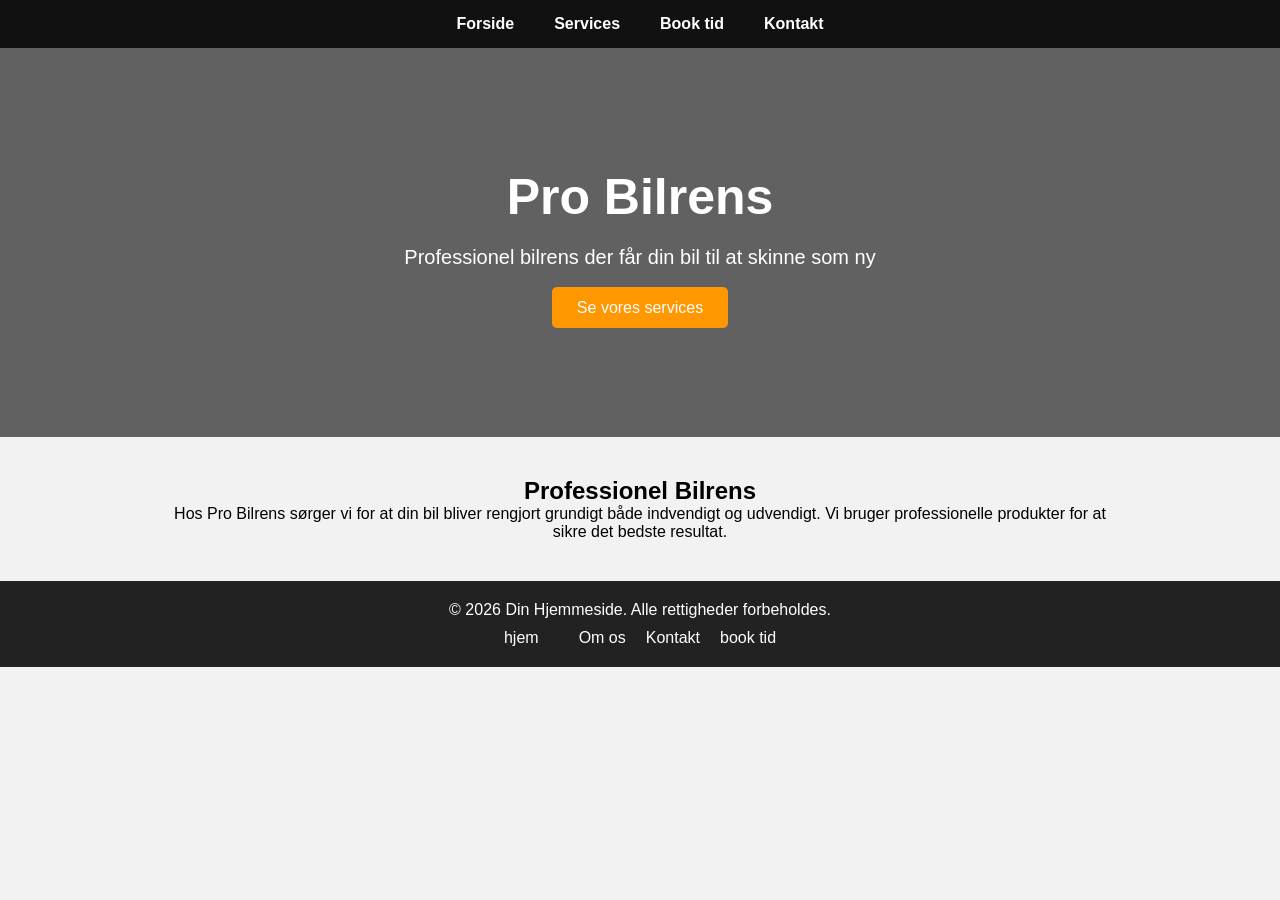
<file: index.html>
<!DOCTYPE html>
<html lang="da">
<head>
<meta charset="UTF-8">
<meta name="viewport" content="width=device-width, initial-scale=1.0">
<title>Pro Bilrens</title>
<link rel="icon" type="image/png" href="logo2.png">
<style>

*{
margin:0;
padding:0;
box-sizing:border-box;
}

body{
font-family:Arial;
background:#f2f2f2;
}

nav{
background:#111;
padding:15px;
}

nav ul{
display:flex;
justify-content:center;
list-style:none;
}

nav li{
margin:0 20px;
}

nav a{
color:white;
text-decoration:none;
font-weight:bold;
}

nav a:hover{
color:#ff9800;
}

.hero{
background:linear-gradient(rgba(0,0,0,0.6), rgba(0,0,0,0.6)),
url("https://images.unsplash.com/photo-1503376780353-7e6692767b70");
background-size:cover;
background-position:center;
color:white;
text-align:center;
padding:120px 20px;
}

.hero h1{
font-size:50px;
margin-bottom:20px;
}

.hero p{
font-size:20px;
margin-bottom:30px;
}

.button{
background:#ff9800;
padding:12px 25px;
color:white;
text-decoration:none;
border-radius:5px;
}

.container{
max-width:1000px;
margin:auto;
padding:40px 20px;
text-align:center;
}

footer{
background:#111;
color:white;
text-align:center;
padding:20px;
}

</style>
</head>

<body>

<nav>
<ul>
<li><a href="index.html">Forside</a></li>
<li><a href="services.html">Services</a></li>
<li><a href="booking.html">Book tid</a></li>
<li><a href="kontakt.html">Kontakt</a></li>
</ul>
</nav>

<div class="hero">

<h1>Pro Bilrens</h1>

<p>Professionel bilrens der får din bil til at skinne som ny</p>

<a href="services.html" class="button">Se vores services</a>

</div>

<div class="container">

<h2>Professionel Bilrens</h2>

<p>
Hos Pro Bilrens sørger vi for at din bil bliver rengjort grundigt både indvendigt og udvendigt.
Vi bruger professionelle produkter for at sikre det bedste resultat.
</p>

</div>

<!-- Footer Start -->
<footer class="site-footer">
  <div class="footer-content">
    <p>&copy; 2026 Din Hjemmeside. Alle rettigheder forbeholdes.</p>
    <ul class="footer-links">
      <li><a href="index.html">hjem</a><li>
      <li><a href="om.html">Om os</a></li>
      <li><a href="kontakt.html">Kontakt</a></li>
      <li><a href="booking.html">book tid</a></li>
    </ul>
  </div>
</footer>

<style>
/* Footer Styling */
.site-footer {
  background-color: #222;
  color: #fff;
  text-align: center;
  padding: 20px 0;
  font-family: Arial, sans-serif;
}

.site-footer .footer-content {
  max-width: 1000px;
  margin: 0 auto;
}

.site-footer .footer-links {
  list-style: none;
  padding: 0;
  margin: 10px 0 0 0;
  display: flex;
  justify-content: center;
  gap: 20px;
}

.site-footer .footer-links li a {
  color: #fff;
  text-decoration: none;
  transition: color 0.3s;
}

.site-footer .footer-links li a:hover {
  color: #1e90ff; /* lys blå ved hover */
}
</style>
<!-- Footer End -->

</body>
</html>
</file>
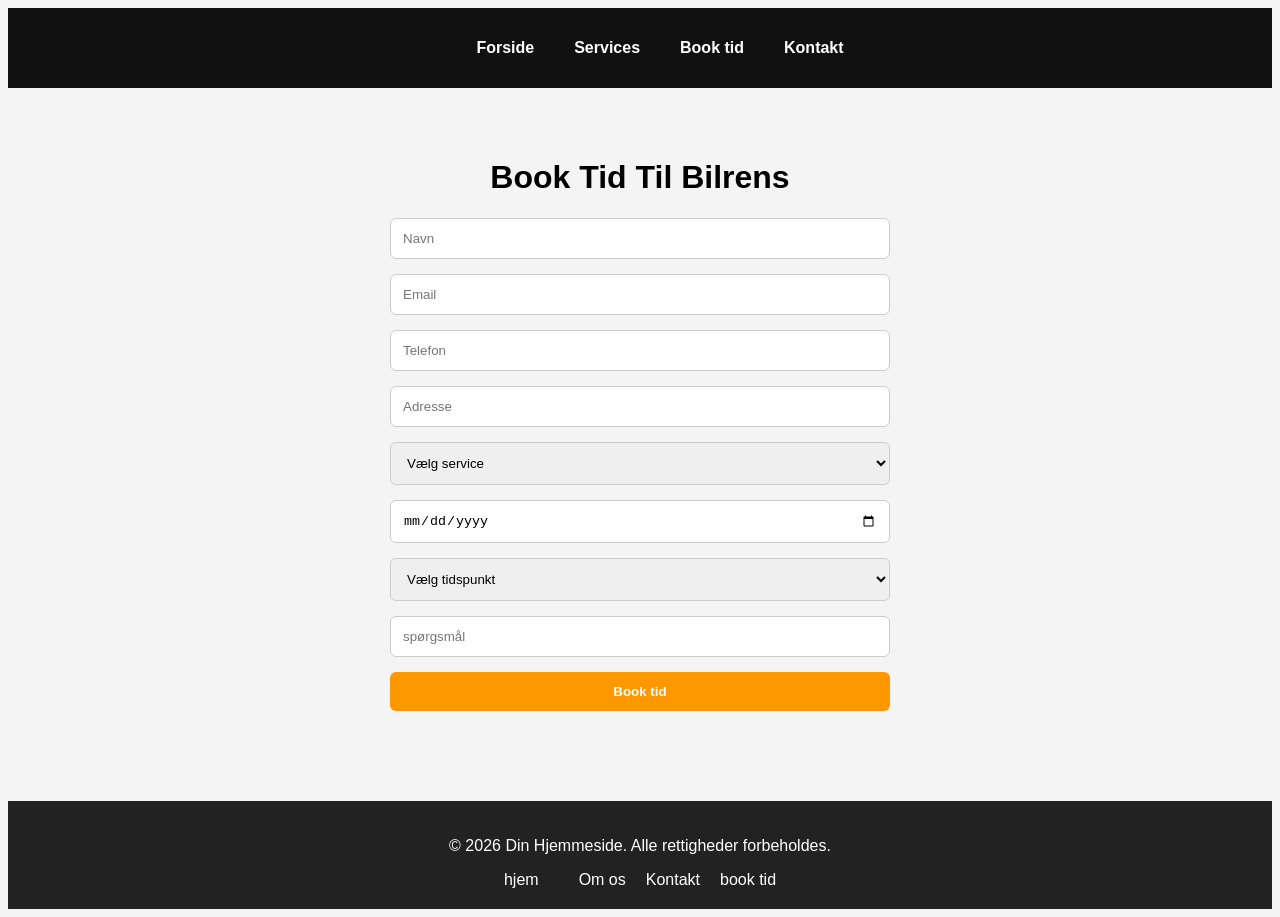
<file: anton hjemmeside/booking.html>
<!DOCTYPE html>
<html lang="da">

<head>

<meta charset="UTF-8">
<meta name="viewport" content="width=device-width, initial-scale=1.0">

<title>Book Tid</title>
<link rel="icon" type="image/png" href="logo2.png">

<style>

body{
font-family:Arial;
background:#f4f4f4;
}

nav{
background:#111;
padding:15px;
}

nav ul{
display:flex;
justify-content:center;
list-style:none;
}

nav li{
margin:0 20px;
}

nav a{
color:white;
text-decoration:none;
font-weight:bold;
}

nav a:hover{
color:#ff9800;
}

.container{
max-width:500px;
margin:auto;
padding:50px 20px;
text-align:center;
}

form{
display:flex;
flex-direction:column;
gap:15px;
}

input,select{
padding:12px;
border-radius:6px;
border:1px solid #ccc;
}

button{
background:#ff9800;
color:white;
padding:12px;
border:none;
border-radius:6px;
cursor:pointer;
font-weight:bold;
}

button:hover{
background:#e68900;
}

footer{
background:#111;
color:white;
text-align:center;
padding:20px;
margin-top:40px;
}

</style>

</head>

<body>

<nav>

<ul>

<li><a href="index.html">Forside</a></li>
<li><a href="services.html">Services</a></li>
<li><a href="booking.html">Book tid</a></li>
<li><a href="kontakt.html">Kontakt</a></li>

</ul>

</nav>

<div class="container">

<h1>Book Tid Til Bilrens</h1>

<form action="https://formspree.io/f/mbdznbba" method="POST">

<input type="text" name="Navn" placeholder="Navn" required>

<input type="email" name="Email" placeholder="Email" required>

<input type="tel" name="Telefon" placeholder="Telefon">

<input type="text" name="Adresse" placeholder="Adresse" required>

<select name="Service" required>

<option value="">Vælg service</option>

<option>Basic Bilvask</option>
<option>Indvendig Rens</option>
<option>Premium Bilrens</option>


</select>

<input type="date" name="Dato" required>

<select name="Tidspunkt" required>

<option value="">Vælg tidspunkt</option>

<option>08:00</option>
<option>09:00</option>
<option>10:00</option>
<option>11:00</option>
<option>12:00</option>
<option>13:00</option>
<option>14:00</option>
<option>15:00</option>
<option>16:00</option>
<option>17:00</option>
<option>18:00</option>
</select>

<input type="text" name="spørgsmål" placeholder="spørgsmål" >

<input type="hidden" name="_subject" value="Ny booking til Pro Bilrens">

<input type="hidden" name="_next" value="tak.html">

<button type="submit">Book tid</button>

</form>

</div>

<!-- Footer Start -->
<footer class="site-footer">
  <div class="footer-content">
    <p>&copy; 2026 Din Hjemmeside. Alle rettigheder forbeholdes.</p>
    <ul class="footer-links">
      <li><a href="index.html">hjem</a><li>
      <li><a href="om.html">Om os</a></li>
      <li><a href="kontakt.html">Kontakt</a></li>
      <li><a href="booking.html">book tid</a></li>
    </ul>
  </div>
</footer>

<style>
/* Footer Styling */
.site-footer {
  background-color: #222;
  color: #fff;
  text-align: center;
  padding: 20px 0;
  font-family: Arial, sans-serif;
}

.site-footer .footer-content {
  max-width: 1000px;
  margin: 0 auto;
}

.site-footer .footer-links {
  list-style: none;
  padding: 0;
  margin: 10px 0 0 0;
  display: flex;
  justify-content: center;
  gap: 20px;
}

.site-footer .footer-links li a {
  color: #fff;
  text-decoration: none;
  transition: color 0.3s;
}

.site-footer .footer-links li a:hover {
  color: #1e90ff; /* lys blå ved hover */
}
</style>
<!-- Footer End -->

</body>

</html>
</file>
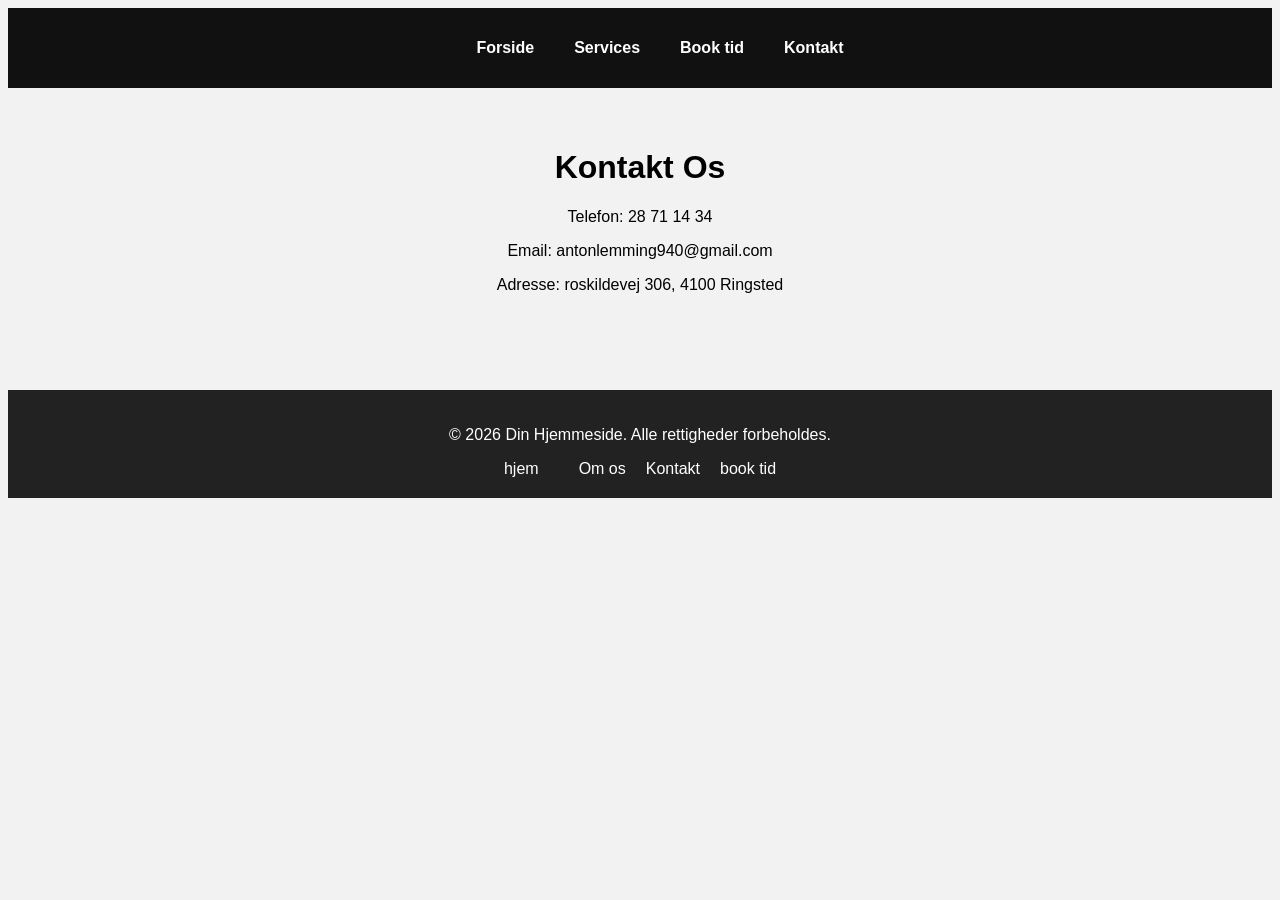
<file: anton hjemmeside/kontakt.html>
<!DOCTYPE html>
<html lang="da">
<head>
<meta charset="UTF-8">
<title>Kontakt</title>
<link rel="icon" type="image/png" href="logo2.png">

<style>

body{
font-family:Arial;
background:#f2f2f2;
text-align:center;
}

nav{
background:#111;
padding:15px;
}

nav ul{
display:flex;
justify-content:center;
list-style:none;
}

nav li{
margin:0 20px;
}

nav a{
color:white;
text-decoration:none;
font-weight:bold;
}

nav a:hover{
color:#ff9800;
}

.container{
padding:40px;
}

footer{
background:#111;
color:white;
padding:20px;
margin-top:40px;
}

</style>
</head>

<body>

<nav>
<ul>
<li><a href="index.html">Forside</a></li>
<li><a href="services.html">Services</a></li>
<li><a href="booking.html">Book tid</a></li>
<li><a href="kontakt.html">Kontakt</a></li>
</ul>
</nav>

<div class="container">

<h1>Kontakt Os</h1>

<p>Telefon: 28 71 14 34</p>

<p>Email: antonlemming940@gmail.com</p>

<p>Adresse: roskildevej 306, 4100 Ringsted</p>

</div>

<!-- Footer Start -->
<footer class="site-footer">
  <div class="footer-content">
    <p>&copy; 2026 Din Hjemmeside. Alle rettigheder forbeholdes.</p>
    <ul class="footer-links">
      <li><a href="index.html">hjem</a><li>
      <li><a href="om.html">Om os</a></li>
      <li><a href="kontakt.html">Kontakt</a></li>
      <li><a href="booking.html">book tid</a></li>
    </ul>
  </div>
</footer>

<style>
/* Footer Styling */
.site-footer {
  background-color: #222;
  color: #fff;
  text-align: center;
  padding: 20px 0;
  font-family: Arial, sans-serif;
}

.site-footer .footer-content {
  max-width: 1000px;
  margin: 0 auto;
}

.site-footer .footer-links {
  list-style: none;
  padding: 0;
  margin: 10px 0 0 0;
  display: flex;
  justify-content: center;
  gap: 20px;
}

.site-footer .footer-links li a {
  color: #fff;
  text-decoration: none;
  transition: color 0.3s;
}

.site-footer .footer-links li a:hover {
  color: #1e90ff; /* lys blå ved hover */
}
</style>
<!-- Footer End -->
</body>
</html>
</file>
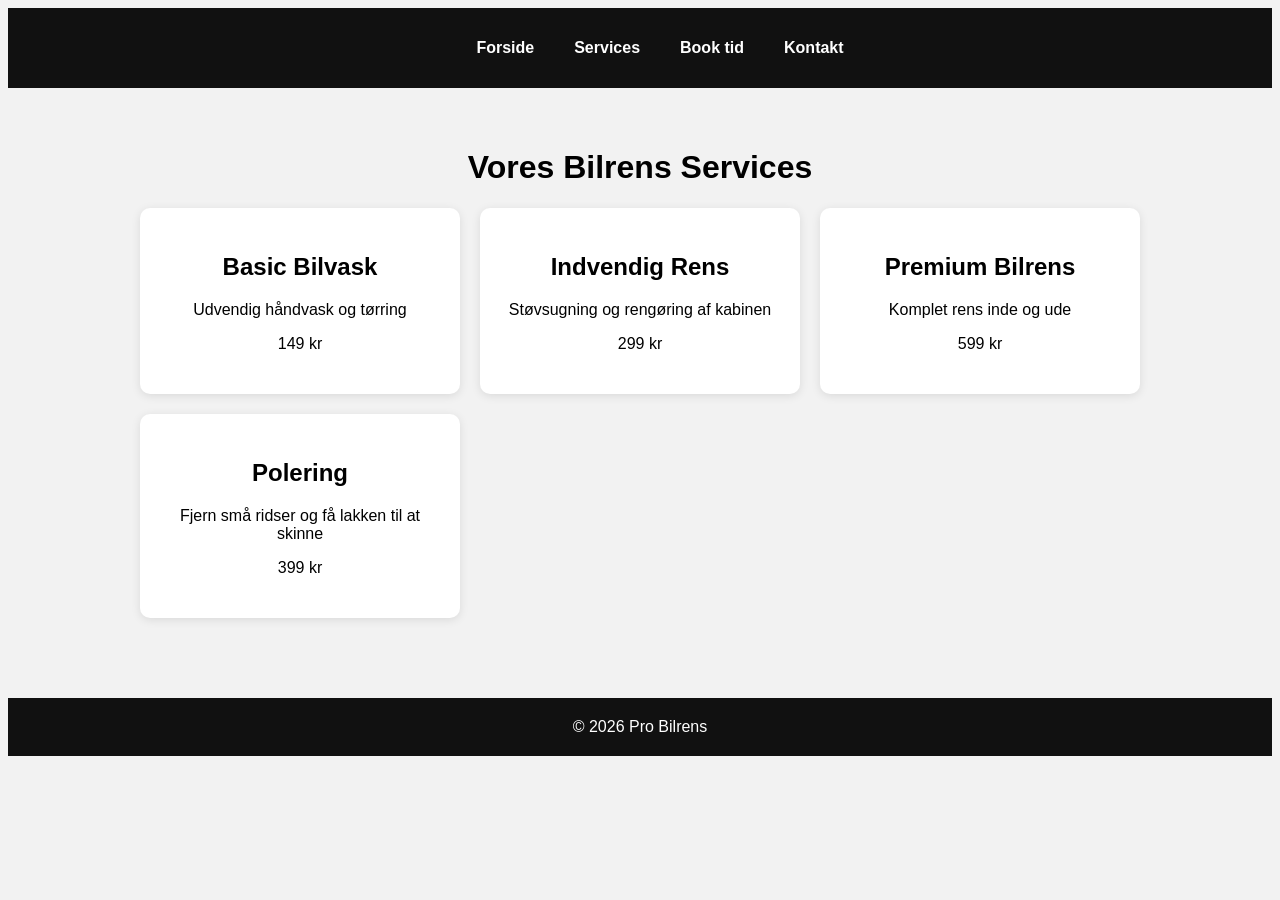
<file: anton hjemmeside/kurv.html>
<!DOCTYPE html>
<html lang="da">
<head>
<meta charset="UTF-8">
<title>Services</title>

<style>

body{
font-family:Arial;
background:#f2f2f2;
}

nav{
background:#111;
padding:15px;
}

nav ul{
display:flex;
justify-content:center;
list-style:none;
}

nav li{
margin:0 20px;
}

nav a{
color:white;
text-decoration:none;
font-weight:bold;
}

nav a:hover{
color:#ff9800;
}

.container{
max-width:1000px;
margin:auto;
padding:40px;
text-align:center;
}

.services{
display:grid;
grid-template-columns:repeat(auto-fit,minmax(250px,1fr));
gap:20px;
}

.service{
background:white;
padding:25px;
border-radius:10px;
box-shadow:0 2px 10px rgba(0,0,0,0.1);
}

footer{
background:#111;
color:white;
text-align:center;
padding:20px;
margin-top:40px;
}

</style>
</head>

<body>

<nav>
<ul>
<li><a href="index.html">Forside</a></li>
<li><a href="services.html">Services</a></li>
<li><a href="booking.html">Book tid</a></li>
<li><a href="kontakt.html">Kontakt</a></li>
</ul>
</nav>

<div class="container">

<h1>Vores Bilrens Services</h1>

<div class="services">

<div class="service">
<h2>Basic Bilvask</h2>
<p>Udvendig håndvask og tørring</p>
<p>149 kr</p>
</div>

<div class="service">
<h2>Indvendig Rens</h2>
<p>Støvsugning og rengøring af kabinen</p>
<p>299 kr</p>
</div>

<div class="service">
<h2>Premium Bilrens</h2>
<p>Komplet rens inde og ude</p>
<p>599 kr</p>
</div>

<div class="service">
<h2>Polering</h2>
<p>Fjern små ridser og få lakken til at skinne</p>
<p>399 kr</p>
</div>

</div>

</div>

<footer>

© 2026 Pro Bilrens

</footer>

</body>
</html>
</file>
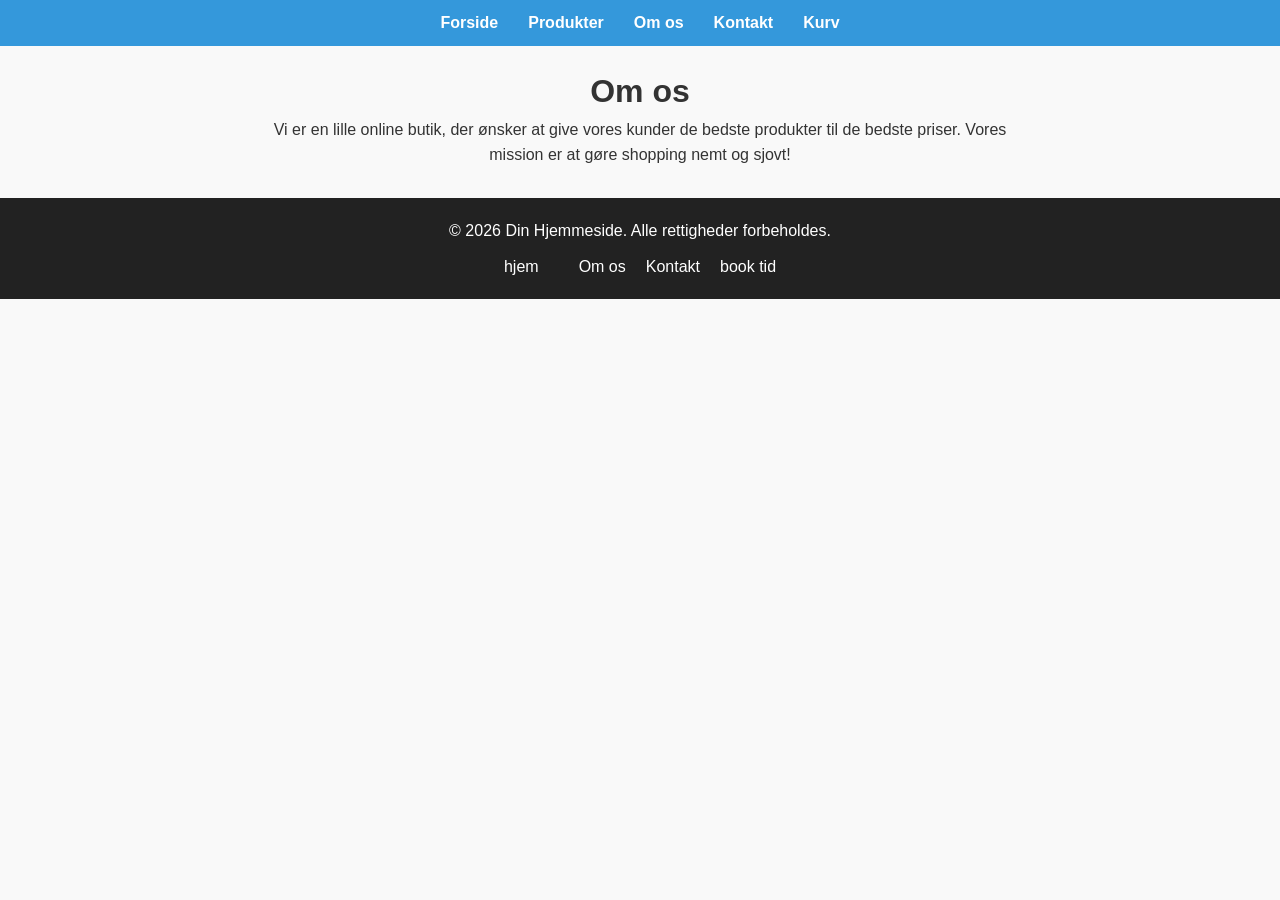
<file: anton hjemmeside/om.html>
<!DOCTYPE html>
<html lang="da">
<head>
    <meta charset="UTF-8">
    <meta name="viewport" content="width=device-width, initial-scale=1.0">
    <title>0 lives-shop/om os</title>
<link rel="icon" type="image/png" href="logo2.png">
    <style>
        *{margin:0; padding:0; box-sizing:border-box;}
        body{font-family:Arial,sans-serif; background:#f9f9f9; color:#333; line-height:1.6; text-align:center;}
        nav{background:#3498db; padding:10px 0;}
        nav ul{list-style:none; display:flex; justify-content:center;}
        nav ul li{margin:0 15px;}
        nav ul li a{text-decoration:none; color:white; font-weight:bold;}
        nav ul li a:hover{color:#ffd700;}
        .container{max-width:800px; margin:20px auto; padding:0 20px;}
        footer{background:#2c3e50; color:white; text-align:center; padding:15px; margin-top:30px;}
    </style>
</head>
<body>
    <nav>
        <ul>
            <li><a href="index.html">Forside</a></li>
            <li><a href="produkter.html">Produkter</a></li>
            <li><a href="om.html">Om os</a></li>
            <li><a href="kontakt.html">Kontakt</a></li>
            <li><a href="kurv.html">Kurv</a></li>
        </ul>
    </nav>

    <div class="container">
        <h1>Om os</h1>
        <p>Vi er en lille online butik, der ønsker at give vores kunder de bedste produkter til de bedste priser. Vores mission er at gøre shopping nemt og sjovt!</p>
    </div>

    <!-- Footer Start -->
<footer class="site-footer">
  <div class="footer-content">
    <p>&copy; 2026 Din Hjemmeside. Alle rettigheder forbeholdes.</p>
    <ul class="footer-links">
      <li><a href="index.html">hjem</a><li>
      <li><a href="om.html">Om os</a></li>
      <li><a href="kontakt.html">Kontakt</a></li>
      <li><a href="booking.html">book tid</a></li>
    </ul>
  </div>
</footer>

<style>
/* Footer Styling */
.site-footer {
  background-color: #222;
  color: #fff;
  text-align: center;
  padding: 20px 0;
  font-family: Arial, sans-serif;
}

.site-footer .footer-content {
  max-width: 1000px;
  margin: 0 auto;
}

.site-footer .footer-links {
  list-style: none;
  padding: 0;
  margin: 10px 0 0 0;
  display: flex;
  justify-content: center;
  gap: 20px;
}

.site-footer .footer-links li a {
  color: #fff;
  text-decoration: none;
  transition: color 0.3s;
}

.site-footer .footer-links li a:hover {
  color: #1e90ff; /* lys blå ved hover */
}
</style>
<!-- Footer End -->
</body>
</html>
</file>
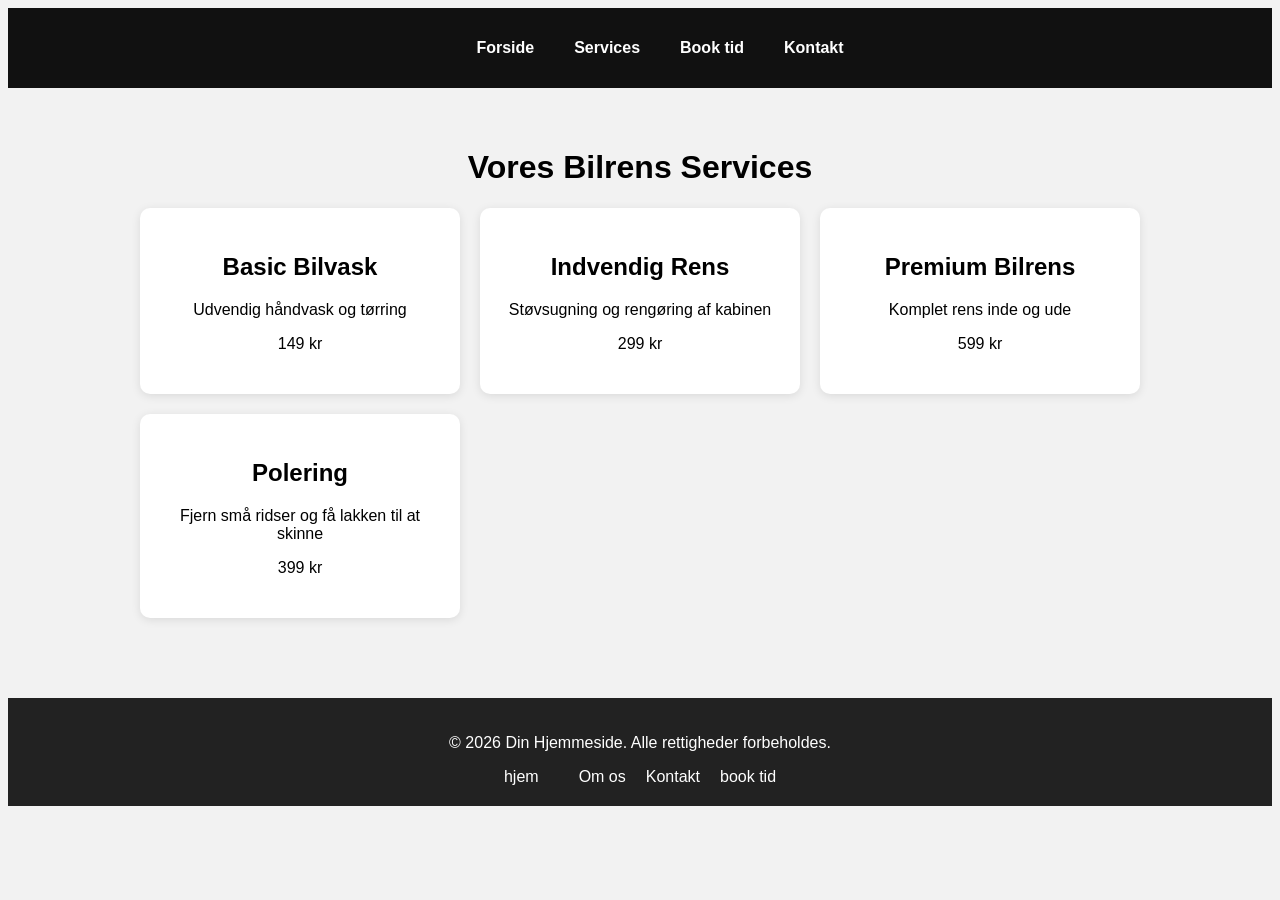
<file: anton hjemmeside/services.html>
<!DOCTYPE html>
<html lang="da">
<head>
<meta charset="UTF-8">
<title>Services</title>
<link rel="icon" type="image/png" href="logo2.png">

<style>

body{
font-family:Arial;
background:#f2f2f2;
}

nav{
background:#111;
padding:15px;
}

nav ul{
display:flex;
justify-content:center;
list-style:none;
}

nav li{
margin:0 20px;
}

nav a{
color:white;
text-decoration:none;
font-weight:bold;
}

nav a:hover{
color:#ff9800;
}

.container{
max-width:1000px;
margin:auto;
padding:40px;
text-align:center;
}

.services{
display:grid;
grid-template-columns:repeat(auto-fit,minmax(250px,1fr));
gap:20px;
}

.service{
background:white;
padding:25px;
border-radius:10px;
box-shadow:0 2px 10px rgba(0,0,0,0.1);
}

footer{
background:#111;
color:white;
text-align:center;
padding:20px;
margin-top:40px;
}

</style>
</head>

<body>

<nav>
<ul>
<li><a href="index.html">Forside</a></li>
<li><a href="services.html">Services</a></li>
<li><a href="booking.html">Book tid</a></li>
<li><a href="kontakt.html">Kontakt</a></li>
</ul>
</nav>

<div class="container">

<h1>Vores Bilrens Services</h1>

<div class="services">

<div class="service">
<h2>Basic Bilvask</h2>
<p>Udvendig håndvask og tørring</p>
<p>149 kr</p>
</div>

<div class="service">
<h2>Indvendig Rens</h2>
<p>Støvsugning og rengøring af kabinen</p>
<p>299 kr</p>
</div>

<div class="service">
<h2>Premium Bilrens</h2>
<p>Komplet rens inde og ude</p>
<p>599 kr</p>
</div>

<div class="service">
<h2>Polering</h2>
<p>Fjern små ridser og få lakken til at skinne</p>
<p>399 kr</p>
</div>

</div>

</div>

<!-- Footer Start -->
<footer class="site-footer">
  <div class="footer-content">
    <p>&copy; 2026 Din Hjemmeside. Alle rettigheder forbeholdes.</p>
    <ul class="footer-links">
      <li><a href="index.html">hjem</a><li>
      <li><a href="om.html">Om os</a></li>
      <li><a href="kontakt.html">Kontakt</a></li>
      <li><a href="booking.html">book tid</a></li>
    </ul>
  </div>
</footer>

<style>
/* Footer Styling */
.site-footer {
  background-color: #222;
  color: #fff;
  text-align: center;
  padding: 20px 0;
  font-family: Arial, sans-serif;
}

.site-footer .footer-content {
  max-width: 1000px;
  margin: 0 auto;
}

.site-footer .footer-links {
  list-style: none;
  padding: 0;
  margin: 10px 0 0 0;
  display: flex;
  justify-content: center;
  gap: 20px;
}

.site-footer .footer-links li a {
  color: #fff;
  text-decoration: none;
  transition: color 0.3s;
}

.site-footer .footer-links li a:hover {
  color: #1e90ff; /* lys blå ved hover */
}
</style>
<!-- Footer End -->

</body>
</html>
</file>
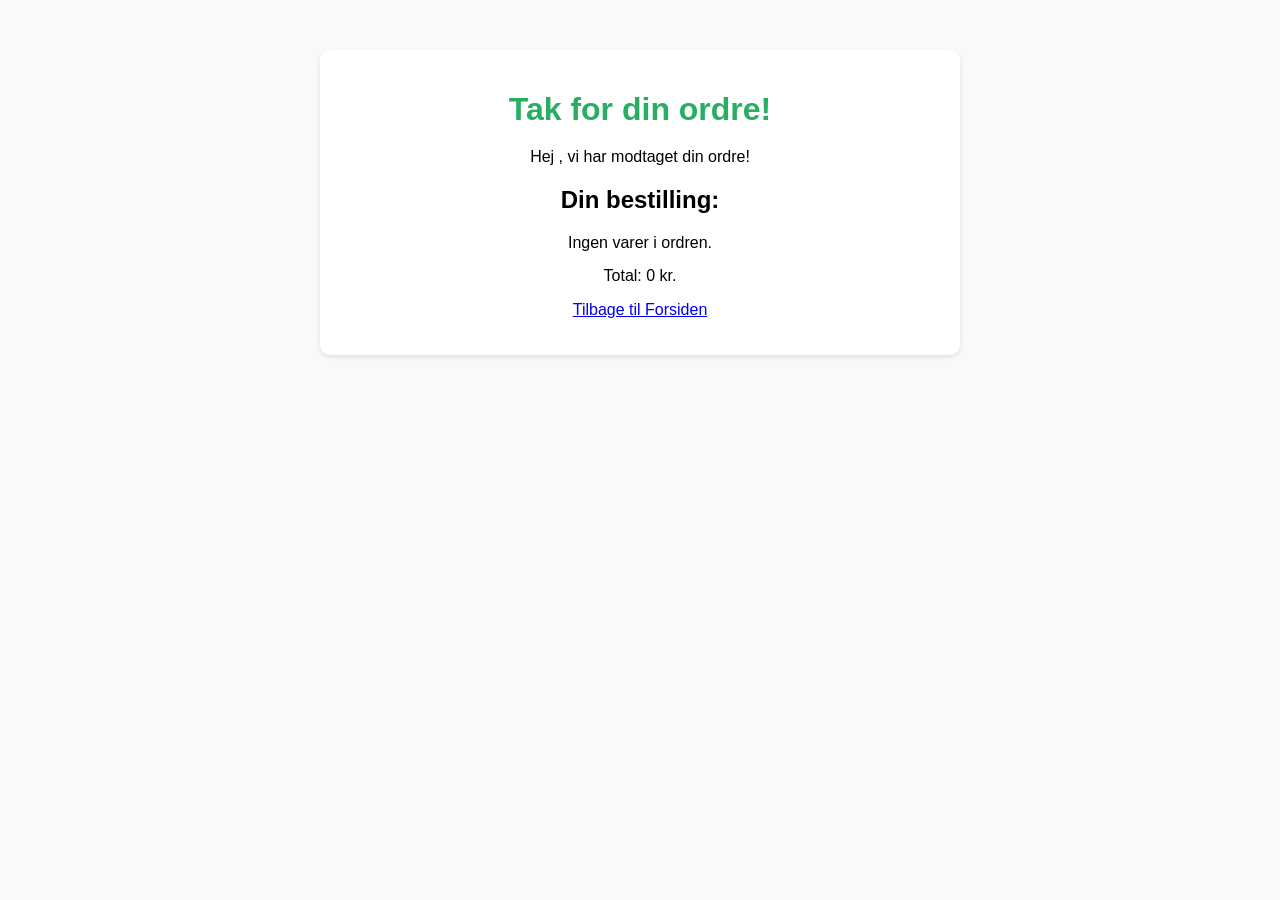
<file: anton hjemmeside/tak.htm>
<!DOCTYPE html>
<html lang="da">
<head>
<meta charset="UTF-8">
<meta name="viewport" content="width=device-width, initial-scale=1.0">
<title>Tak for din ordre</title>
<style>
body{font-family:Arial,sans-serif;text-align:center;margin:0;padding:0;background:#f9f9f9;}
.container{max-width:600px;margin:50px auto;padding:20px;background:white;border-radius:10px;box-shadow:0 2px 5px rgba(0,0,0,0.1);}
h1{margin-bottom:20px;color:#27ae60;}
ul{list-style:none;padding-left:0;margin-bottom:15px;}
</style>
</head>
<body>
<div class="container">
    <h1>Tak for din ordre!</h1>
    <p id="greeting"></p>
    <h2>Din bestilling:</h2>
    <ul class="order-items"></ul>
    <div class="order-total"></div>
    <p><a href="index.html">Tilbage til Forsiden</a></p>
</div>

<script>
const order = JSON.parse(localStorage.getItem('lastOrder')) || [];
const name = localStorage.getItem('lastOrderName') || '';
const orderItems = document.querySelector('.order-items');
const orderTotal = document.querySelector('.order-total');
document.getElementById('greeting').textContent = `Hej ${name}, vi har modtaget din ordre!`;

let total = 0;
if(order.length === 0){
    orderItems.innerHTML = '<li>Ingen varer i ordren.</li>';
} else {
    order.forEach(item=>{
        const li = document.createElement('li');
        li.textContent = `${item.name} - ${item.price} kr.`;
        orderItems.appendChild(li);
        total += item.price;
    });
}
orderTotal.textContent = `Total: ${total} kr.`;

// Ryd midlertidig ordre-data
localStorage.removeItem('lastOrder');
localStorage.removeItem('lastOrderName');
</script>
</body>
</html>
</file>
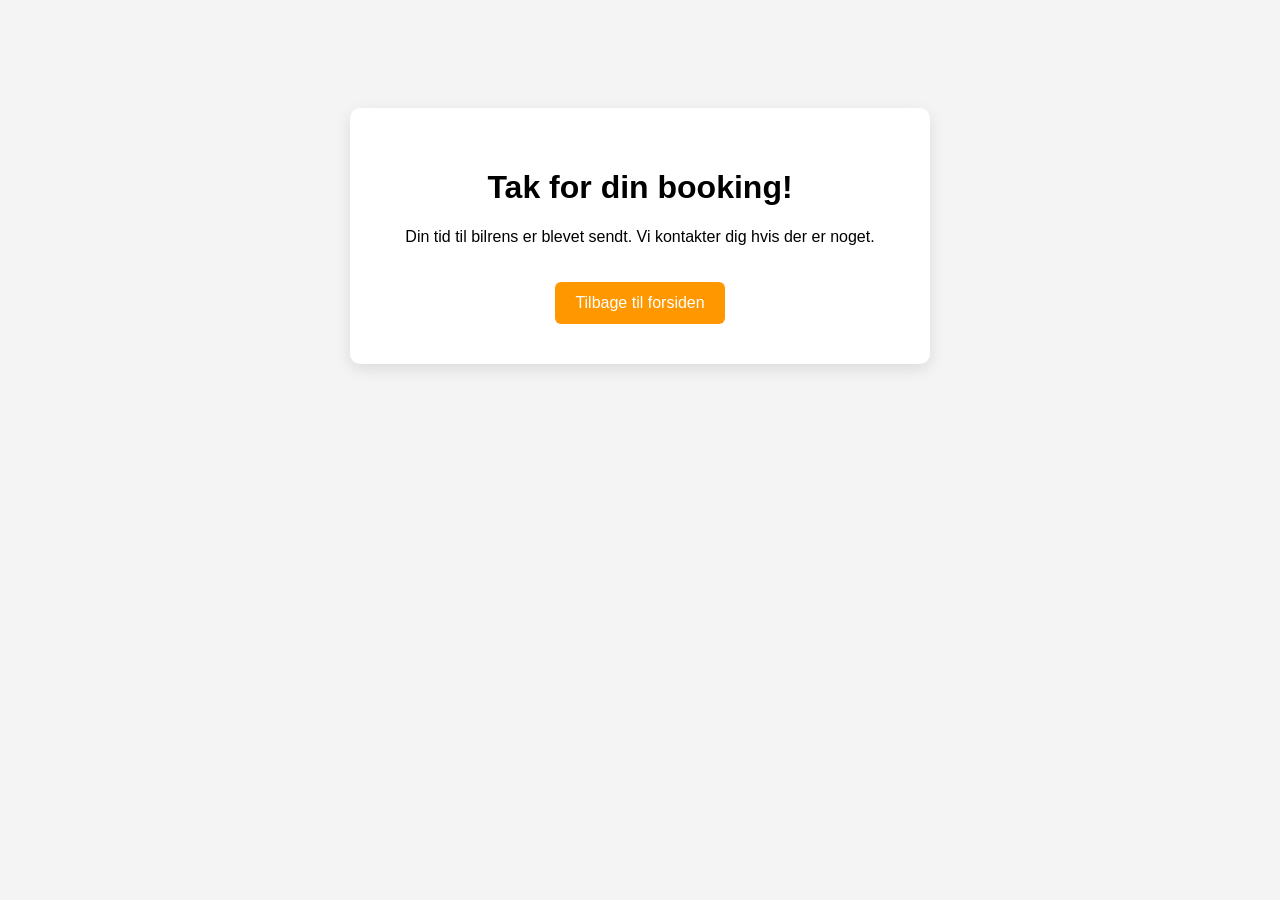
<file: anton hjemmeside/tak.html>
<!DOCTYPE html>
<html lang="da">

<head>

<meta charset="UTF-8">

<title>Tak for din booking</title>
<link rel="icon" type="image/png" href="logo2.png">

<style>

body{
font-family:Arial;
background:#f4f4f4;
text-align:center;
padding:100px;
}

.box{

background:white;
padding:40px;

max-width:500px;

margin:auto;

border-radius:10px;

box-shadow:0 5px 15px rgba(0,0,0,0.1);

}

a{
display:inline-block;
margin-top:20px;
background:#ff9800;
color:white;
padding:12px 20px;
text-decoration:none;
border-radius:6px;
}

a:hover{
background:#e68900;
}

</style>

</head>

<body>

<div class="box">

<h1>Tak for din booking!</h1>

<p>
Din tid til bilrens er blevet sendt.
Vi kontakter dig hvis der er noget.
</p>

<a href="index.html">Tilbage til forsiden</a>

</div>

</body>

</html>
</file>
